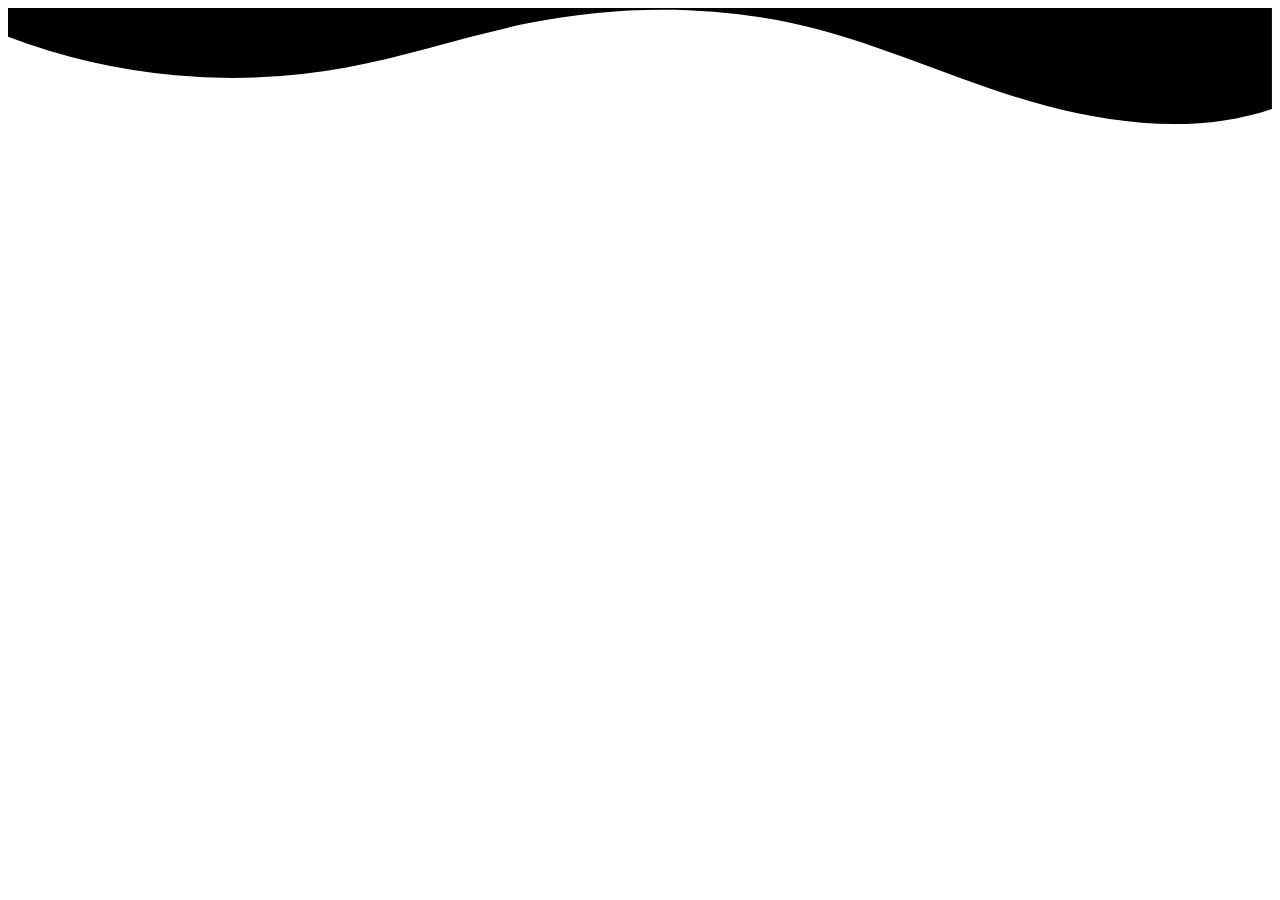
<file: shapedivider.html>
<!DOCTYPE html>
<html lang="en">
<head>
    <meta charset="UTF-8">
    <meta name="viewport" content="width=device-width, initial-scale=1.0">
    <title>Document</title>
</head>
<body>
    <div class="custom-shape-divider-top-1708168644">
        <svg data-name="Layer 1" xmlns="http://www.w3.org/2000/svg" viewBox="0 0 1200 120" preserveAspectRatio="none">
            <path d="M321.39,56.44c58-10.79,114.16-30.13,172-41.86,82.39-16.72,168.19-17.73,250.45-.39C823.78,31,906.67,72,985.66,92.83c70.05,18.48,146.53,26.09,214.34,3V0H0V27.35A600.21,600.21,0,0,0,321.39,56.44Z" class="shape-fill"></path>
        </svg>
    </div>
    
</body>
</html>
</file>
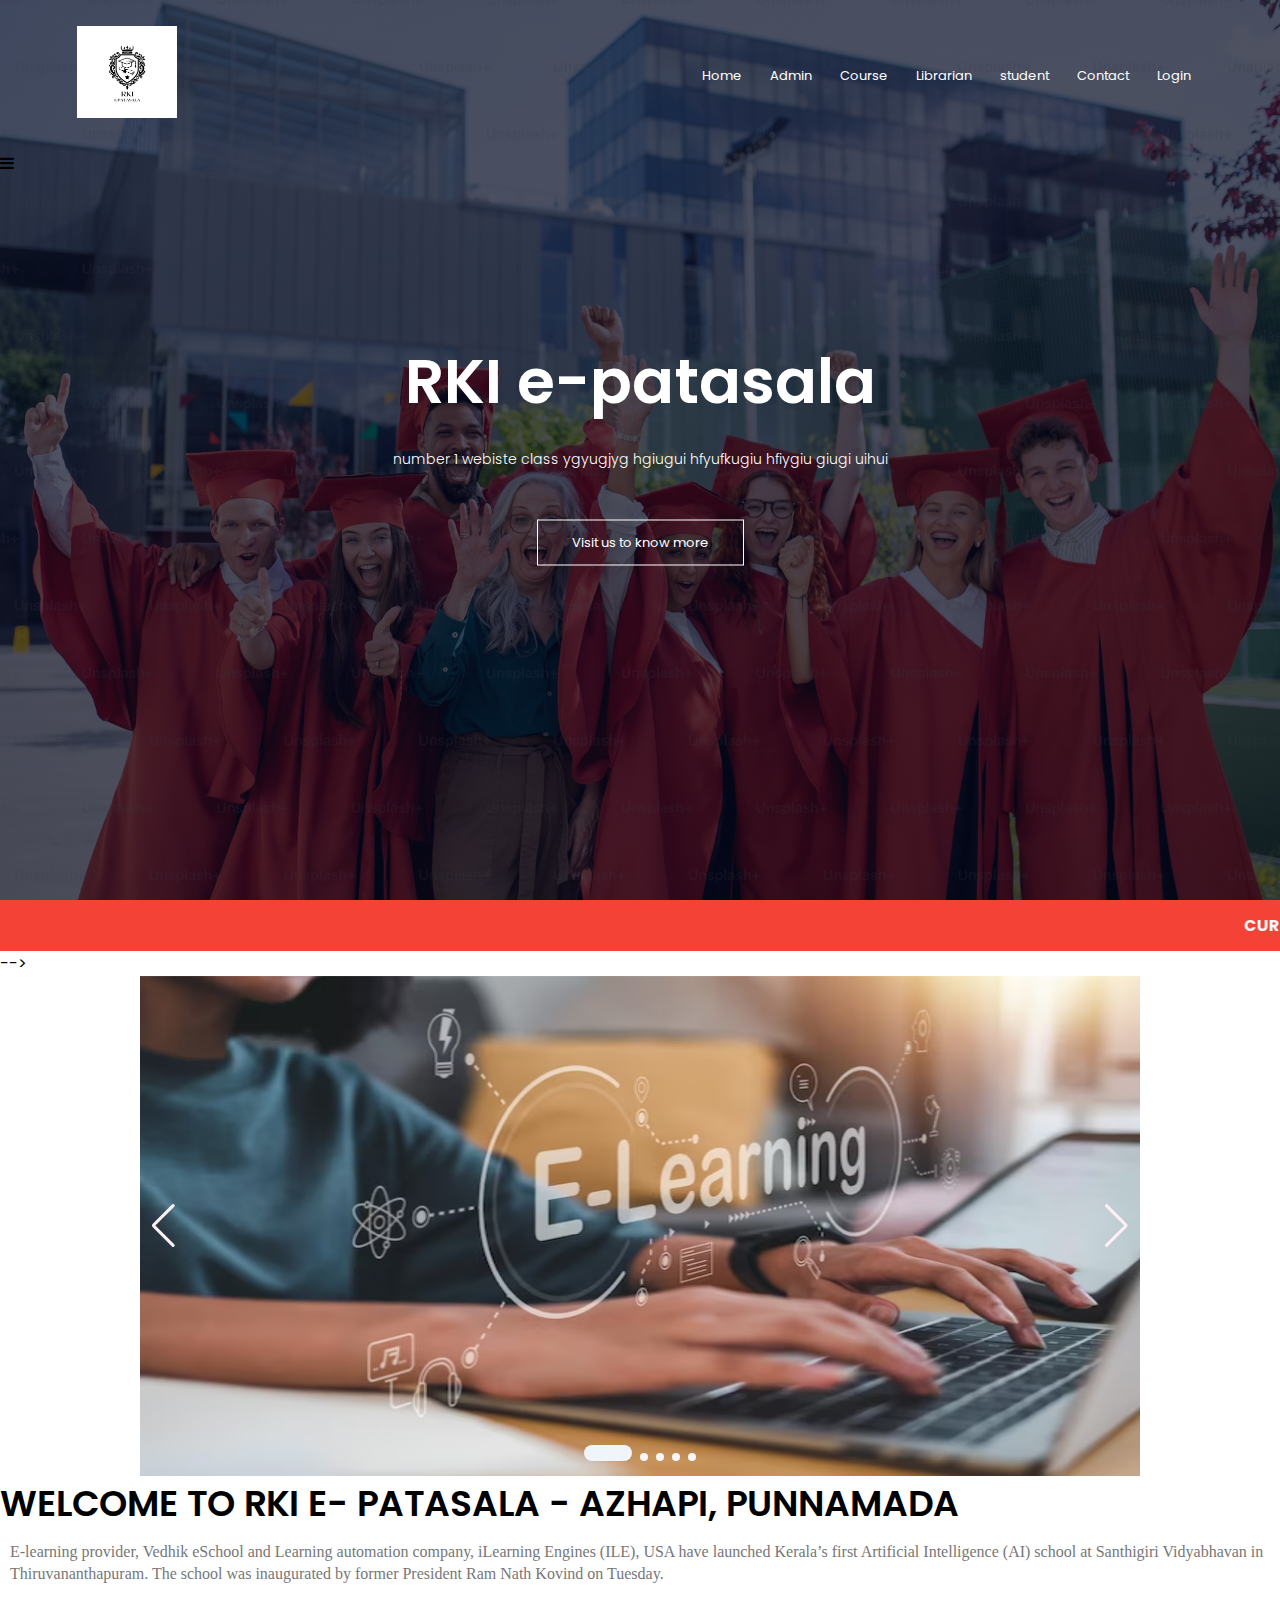
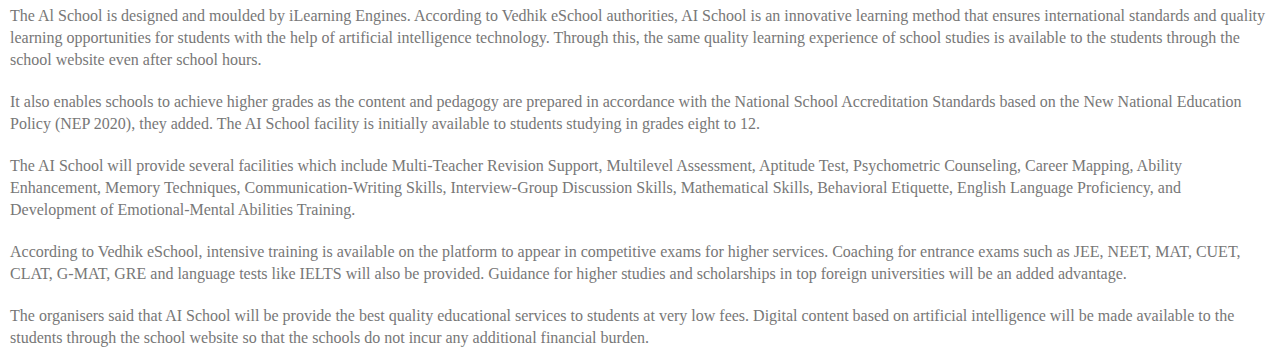
<file: rki/home.html>
<!DOCTYPE html>
<html lang="en">
<head>
    <meta charset="UTF-8">
    <meta name="viewport" content="width=device-width, initial-scale=1.0">
    <link rel="stylesheet" href="css/styles.css">
    <link rel="preconnect" href="https://fonts.googleapis.com">
    <link rel="preconnect" href="https://fonts.gstatic.com" crossorigin>
    <link href="https://fonts.googleapis.com/css2?family=Poppins:wght@200;300;400;500&display=swap" rel="stylesheet">
    <link rel="stylesheet" href="https://cdnjs.cloudflare.com/ajax/libs/font-awesome/4.7.0/css/font-awesome.min.css
    ">
    <link
  rel="stylesheet"
  href="https://cdn.jsdelivr.net/npm/swiper@11/swiper-bundle.min.css"
/>
    <title>Document</title>
</head>
<body>
    <section class="header" >
        <nav>
            <a href="index.html"><img src="images/logo.PNG" alt=""></a>
<div class="nav-links" id="navLinks">
    <i class="fa fa-times" onclick="hideMenu()"></i>
    <ul>
        <li><a href="home.html">Home</a></li>
        <li><a href="">Admin</a></li>
        <li><a href="">Course</a></li>
        <li><a href="">Librarian</a></li>
        <li><a href="">student</a></li>
        <li><a href="">Contact</a></li>
        <li><a href="login.html">Login</a></li>
    </ul>
</div>
</nav>

 <i class="fa fa-bars" onclick="showMenu()"></i> 

<div class="text-box">
    <h1>RKI  e-patasala</h1>
    <p>number 1 webiste class ygyugjyg hgiugui hfyufkugiu hfiygiu giugi uihui</p>
    <a href=""class="hero-btn">Visit us to know more</a>
</div>
</section>
<div class="scroll">
  
        <marquee  direction="left"> 
            <b>CURIOUSLY FUN CODING FOR KIDS AND COLLEGE STUDENTS LEARN CODING, AI, ROBOTICS, AND MORE WITH VIRTUAL SMALL - GROUP CLASSED LED BY INSTRUCTORS.</b>
            </marquee>
</div> -->

<div class="imagecontainer">
    <div class="swiper">
        <!-- Additional required wrapper -->
        <div class="swiper-wrapper">
          <!-- Slides -->
          <div class="swiper-slide"><img src="images/home4.avif" alt=""></div>
          <div class="swiper-slide"><img src="images/home5.jpg" alt=""></div>
          <div class="swiper-slide"><img src="images/home3.avif" alt=""></div>
          <div class="swiper-slide"><img src="images/home2.avif" alt=""></div>
          <div class="swiper-slide"><img src="images/home1.jpg" alt=""></div>
    
          ...
        </div>
        <!-- If we need pagination -->
        <div class="swiper-pagination"></div>
      
        <!-- If we need navigation buttons -->
        <div class="swiper-button-prev"></div>
        <div class="swiper-button-next"></div>
      
        <!-- If we need scrollbar -->
        <!-- <div class="swiper-scrollbar"></div> -->
      </div>
</div>
    <script src="https://cdn.jsdelivr.net/npm/swiper@11/swiper-bundle.min.js"></script>
    <script>
  const swiper = new Swiper('.swiper', {
  // Optional parameters
  direction: 'horizontal',
  loop: true,
  autoplay:{delay:2000,},
  

  // If we need pagination
  pagination: {
    el: '.swiper-pagination',
  },

  // Navigation arrows
  navigation: {
    nextEl: '.swiper-button-next',
    prevEl: '.swiper-button-prev',
  },

  // And if we need scrollbar
  scrollbar: {
    el: '.swiper-scrollbar',
  },
});

//   swiper.autoplay.stop();
//       const swiperContainer = document.getElementById("swiper");
//       swiperContainer.addEventListener("mouseover", (e) => {
//         swiper.autoplay.start();
//       });
//       swiperContainer.addEventListener("mouseout", () => {
//         swiper.autoplay.stop();
//       });
    

  </script>

 <h1>WELCOME TO RKI E- PATASALA - AZHAPI, PUNNAMADA</h1>

<P><j class="x">E-learning provider, Vedhik eSchool and Learning automation company, iLearning Engines (ILE), USA have launched Kerala’s first Artificial Intelligence (AI) school at Santhigiri Vidyabhavan in Thiruvananthapuram. The school was inaugurated by former President Ram Nath Kovind on Tuesday.</j></P>

<P><j class="x">The Al School is designed and moulded by iLearning Engines. According to Vedhik eSchool authorities, AI School is an innovative learning method that ensures international standards and quality learning opportunities for students with the help of artificial intelligence technology. Through this, the same quality learning experience of school studies is available to the students through the school website even after school hours.</j></P>

<P><j class="x">It also enables schools to achieve higher grades as the content and pedagogy are prepared in accordance with the National School Accreditation Standards based on the New National Education Policy (NEP 2020), they added. The AI School facility is initially available to students studying in grades eight to 12.</j></P>

<P><j class="x">The AI School will provide several facilities which include Multi-Teacher Revision Support, Multilevel Assessment, Aptitude Test, Psychometric Counseling, Career Mapping, Ability Enhancement, Memory Techniques, Communication-Writing Skills, Interview-Group Discussion Skills, Mathematical Skills, Behavioral Etiquette, English Language Proficiency, and Development of Emotional-Mental Abilities Training.</j></P>

<P><j class="x">According to Vedhik eSchool, intensive training is available on the platform to appear in competitive exams for higher services. Coaching for entrance exams such as JEE, NEET, MAT, CUET, CLAT, G-MAT, GRE and language tests like IELTS will also be provided. Guidance for higher studies and scholarships in top foreign universities will be an added advantage.</j></P>

<P><j class="x">The organisers said that AI School will be provide the best quality educational services to students at very low fees. Digital content based on artificial intelligence will be made available to the students through the school website so that the schools do not incur any additional financial burden.</j></P>

<!-- <footer>
  <p>CEO: R.V.Rajendren <br>
  <a href="mailto:kiruthiga338@gmail.com">hege@example.com</a></p>
</footer> -->


</body>
</html>
</file>
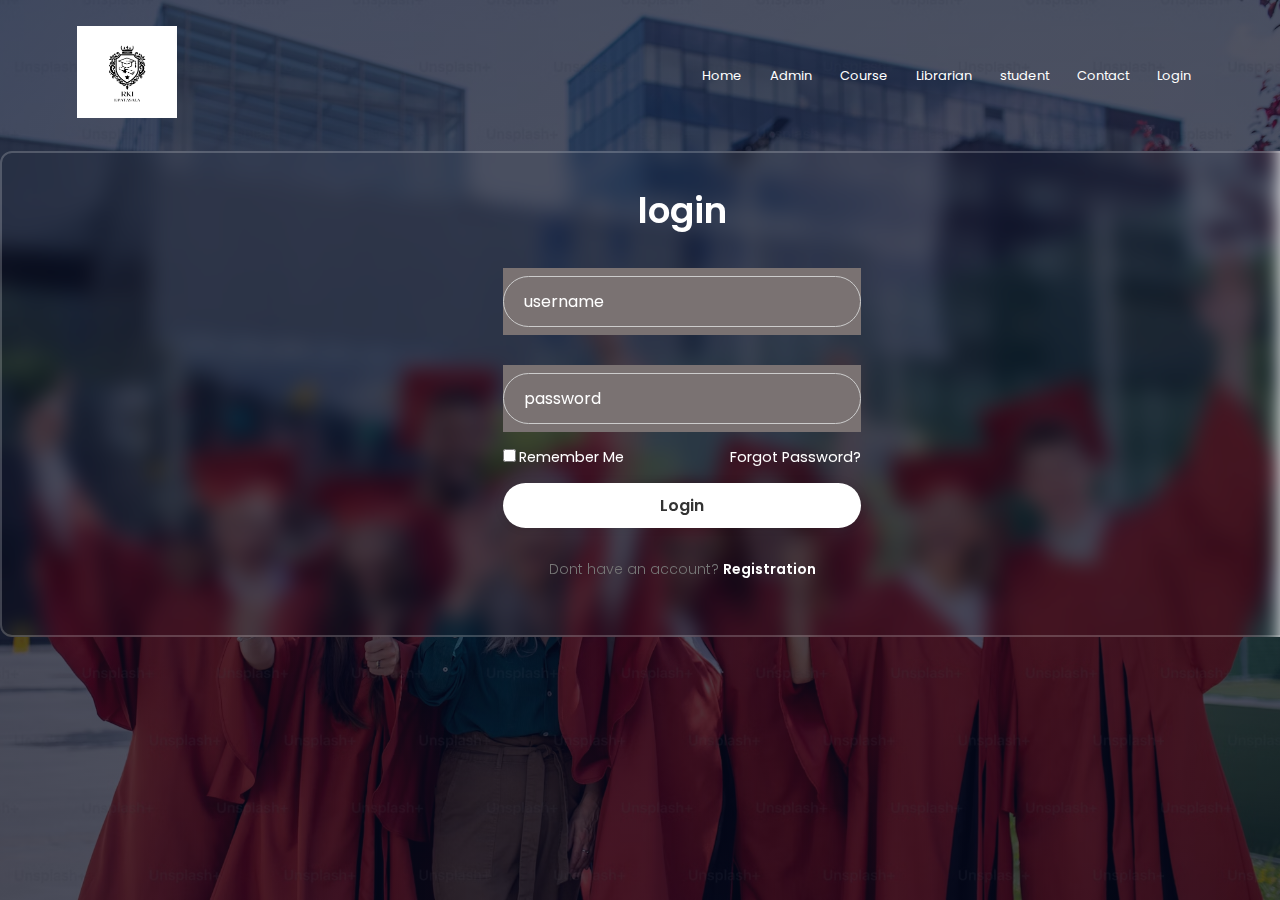
<file: rki/login.html>
<!DOCTYPE html>
<html lang="en">
<head>
    <meta charset="UTF-8">
    <meta name="viewport" content="width=device-width, initial-scale=1.0">
    <link rel="stylesheet" href="css/styles.css">
    <link rel="preconnect" href="https://fonts.googleapis.com">
    <link rel="preconnect" href="https://fonts.gstatic.com" crossorigin>
    <link href="https://fonts.googleapis.com/css2?family=Poppins:wght@200;300;400;500&display=swap" rel="stylesheet">
    <link rel="stylesheet" href="https://cdnjs.cloudflare.com/ajax/libs/font-awesome/4.7.0/css/font-awesome.min.css
    ">
    <!-- <link rel="stylesheet" href="css/home.css"> -->

    <!-- <title>RII e-patasala</title> -->
</head>
<body>
    
        <section class="header" >
        <nav>
            <a href="index.html"><img src="images/logo.PNG" alt=""></a>
<div class="nav-links" id="navLinks">
    <i class="fa fa-times" onclick="hideMenu()"></i>
    <ul>
        <li><a href="index.html">Home</a></li>
        <li><a href="">Admin</a></li>
        <li><a href="">Course</a></li>
        <li><a href="">Librarian</a></li>
        <li><a href="">student</a></li>
        <li><a href="">Contact</a></li>
        <li><a href="login.html">Login</a></li>
    </ul>
</div>
</nav>

    <div class="wrapper">
        <form action="" class="formstyle">
            <h1>login</h1>
            <div class="input-box">
                <input type="text" placeholder="username" required>
                <i class='bx bxs-user'></i>
            </div>
            <div class="input-box">
                <input type="password" placeholder="password" required>
                <i class='bx bxs-lock-alt'></i>
            </div>
            <div class="remember-forgot">
                <label> <input type="checkbox">Remember Me</label><br>
                <a href="#">Forgot Password?</a>
            </div>
            <div class="submitbox">
                <button type="submit" class="btn">Login</button>

            </div>
                
                <div class="Registration-link">
                    <p>Dont have an account? <a href="#">Registration</a></p>
                </div>
            
        </form>
    </div>
    </section>
   
<!-- <script>

var myContent = localStorage.getItem("myContent");
    document.getElementById("submit123").innerHTML = myContent;
</script> -->

    

    
</body>
</html>
</file>
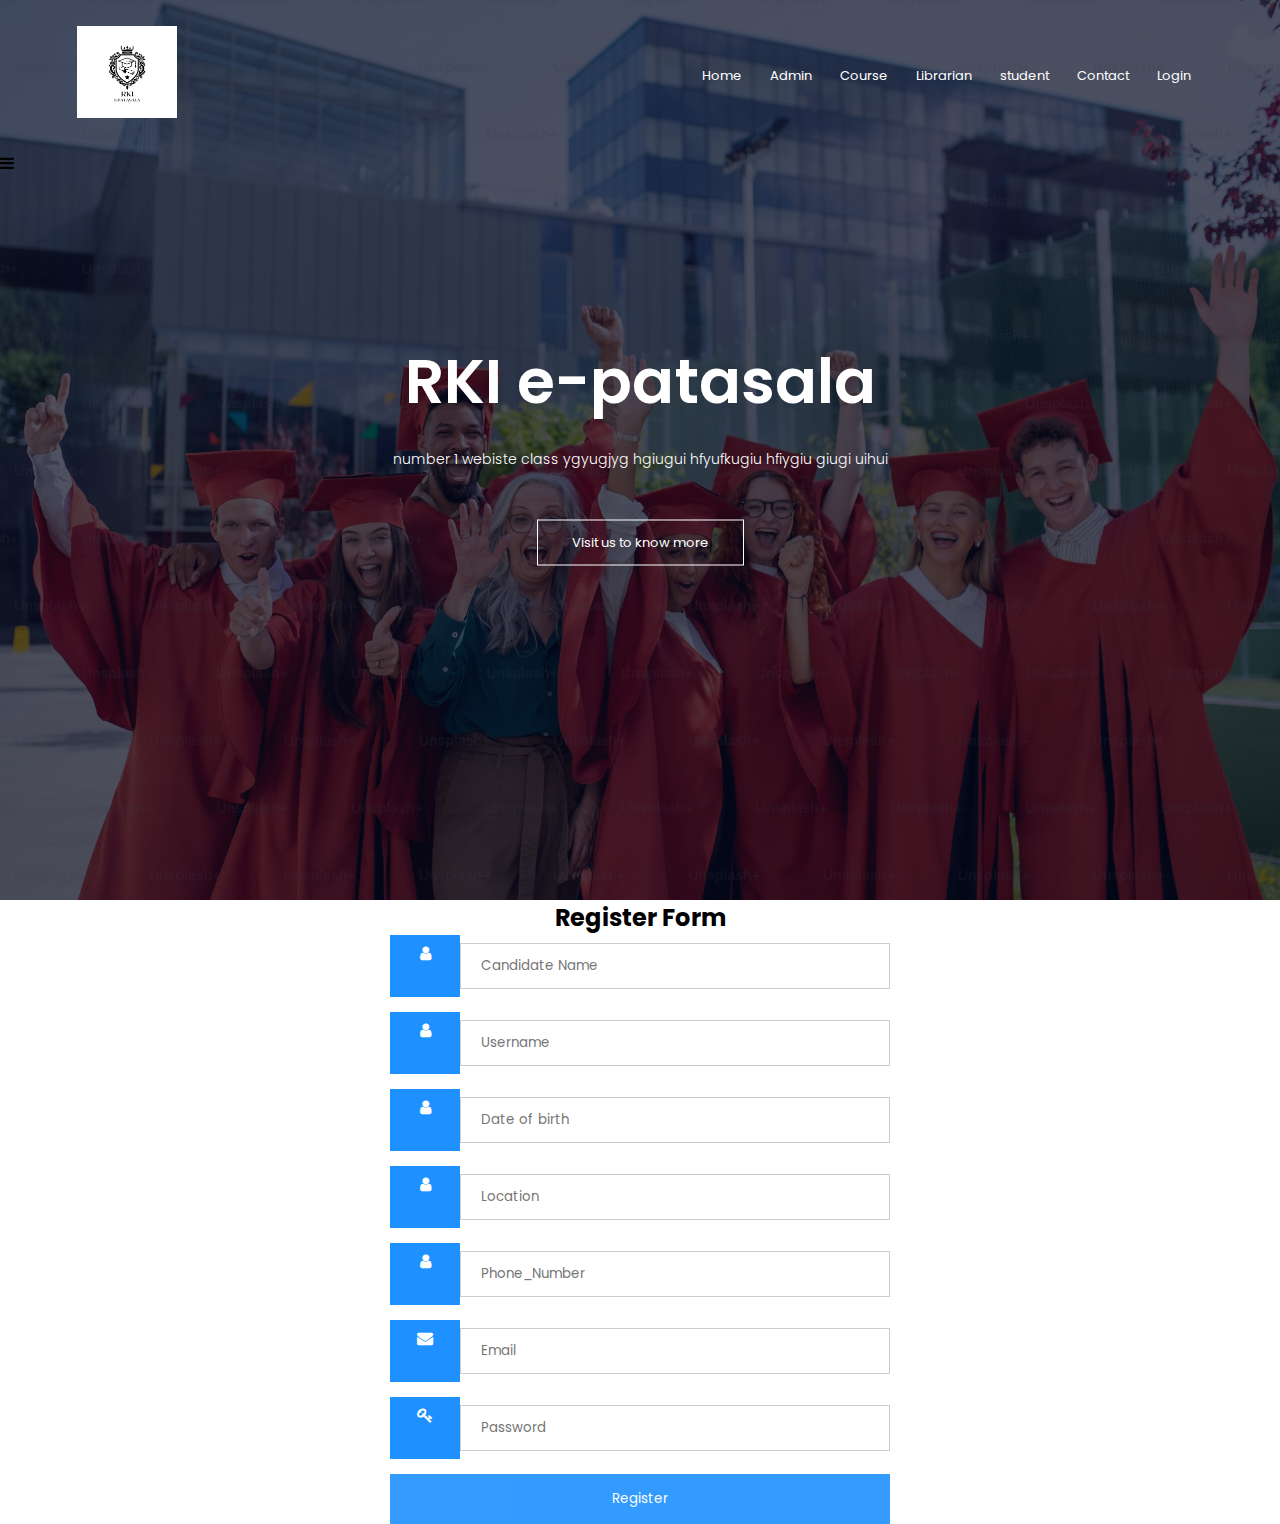
<file: rki/registration.html>
<!DOCTYPE html>
<html lang="en">
<head>
  <meta charset="UTF-8">
  <meta name="viewport" content="width=device-width, initial-scale=1.0">
  <link rel="stylesheet" href="css/styles.css">
  <link rel="preconnect" href="https://fonts.googleapis.com">
  <link rel="preconnect" href="https://fonts.gstatic.com" crossorigin>
  <link href="https://fonts.googleapis.com/css2?family=Poppins:wght@200;300;400;500&display=swap" rel="stylesheet">
  <link rel="stylesheet" href="https://cdnjs.cloudflare.com/ajax/libs/font-awesome/4.7.0/css/font-awesome.min.css
  ">
  <title>Registration page</title>

  </head>
  <body>




    <section class="header" >
      <nav>
          <a href="index.html"><img src="images/logo.PNG" alt=""></a>
<div class="nav-links" id="navLinks">
  <i class="fa fa-times" onclick="hideMenu()"></i>
  <ul>
      <li><a href="home.html">Home</a></li>
      <li><a href="">Admin</a></li>
      <li><a href="">Course</a></li>
      <li><a href="">Librarian</a></li>
      <li><a href="">student</a></li>
      <li><a href="">Contact</a></li>
      <li><a href="login.html">Login</a></li>
  </ul>
</div>
</nav>

<i class="fa fa-bars" onclick="showMenu()"></i> 

<div class="text-box">
  <h1>RKI  e-patasala</h1>
  <p>number 1 webiste class ygyugjyg hgiugui hfyufkugiu hfiygiu giugi uihui</p>
  <a href=""class="hero-btn">Visit us to know more</a>
</div>
</section>


 


    <form action="/action_page.php" style="max-width:500px;margin:auto">
      <h2>Register Form</h2>

      <div class="input-container">
        <i class="fa fa-user icon"></i>
        <input class="input-field" type="text" placeholder="Candidate Name" name="cname">
      </div>
      <div class="input-container">
        <i class="fa fa-user icon"></i>
        <input class="input-field" type="text" placeholder="Username" name="usrnm">
      </div>

      <div class="input-container">
        <i class="fa fa-user icon"></i>
        <input class="input-field" type="text" placeholder="Date of birth" name="dob">
      </div>

      <div class="input-container">
        <i class="fa fa-user icon"></i>
        <input class="input-field" type="text" placeholder="Location" name="ltn">
      </div>

      <div class="input-container">
        <i class="fa fa-user icon"></i>
        <input class="input-field" type="text" placeholder="Phone_Number" name="phnbr">
      </div>
    
      <div class="input-container">
        <i class="fa fa-envelope icon"></i>
        <input class="input-field" type="text" placeholder="Email" name="email">
      </div>
      
      <div class="input-container">
        <i class="fa fa-key icon"></i>
        <input class="input-field" type="password" placeholder="Password" name="psw">
      </div>
    
      <button type="Confirm" class="btns">Register</button>
    </form>
  
  
</body>
</html>
</file>
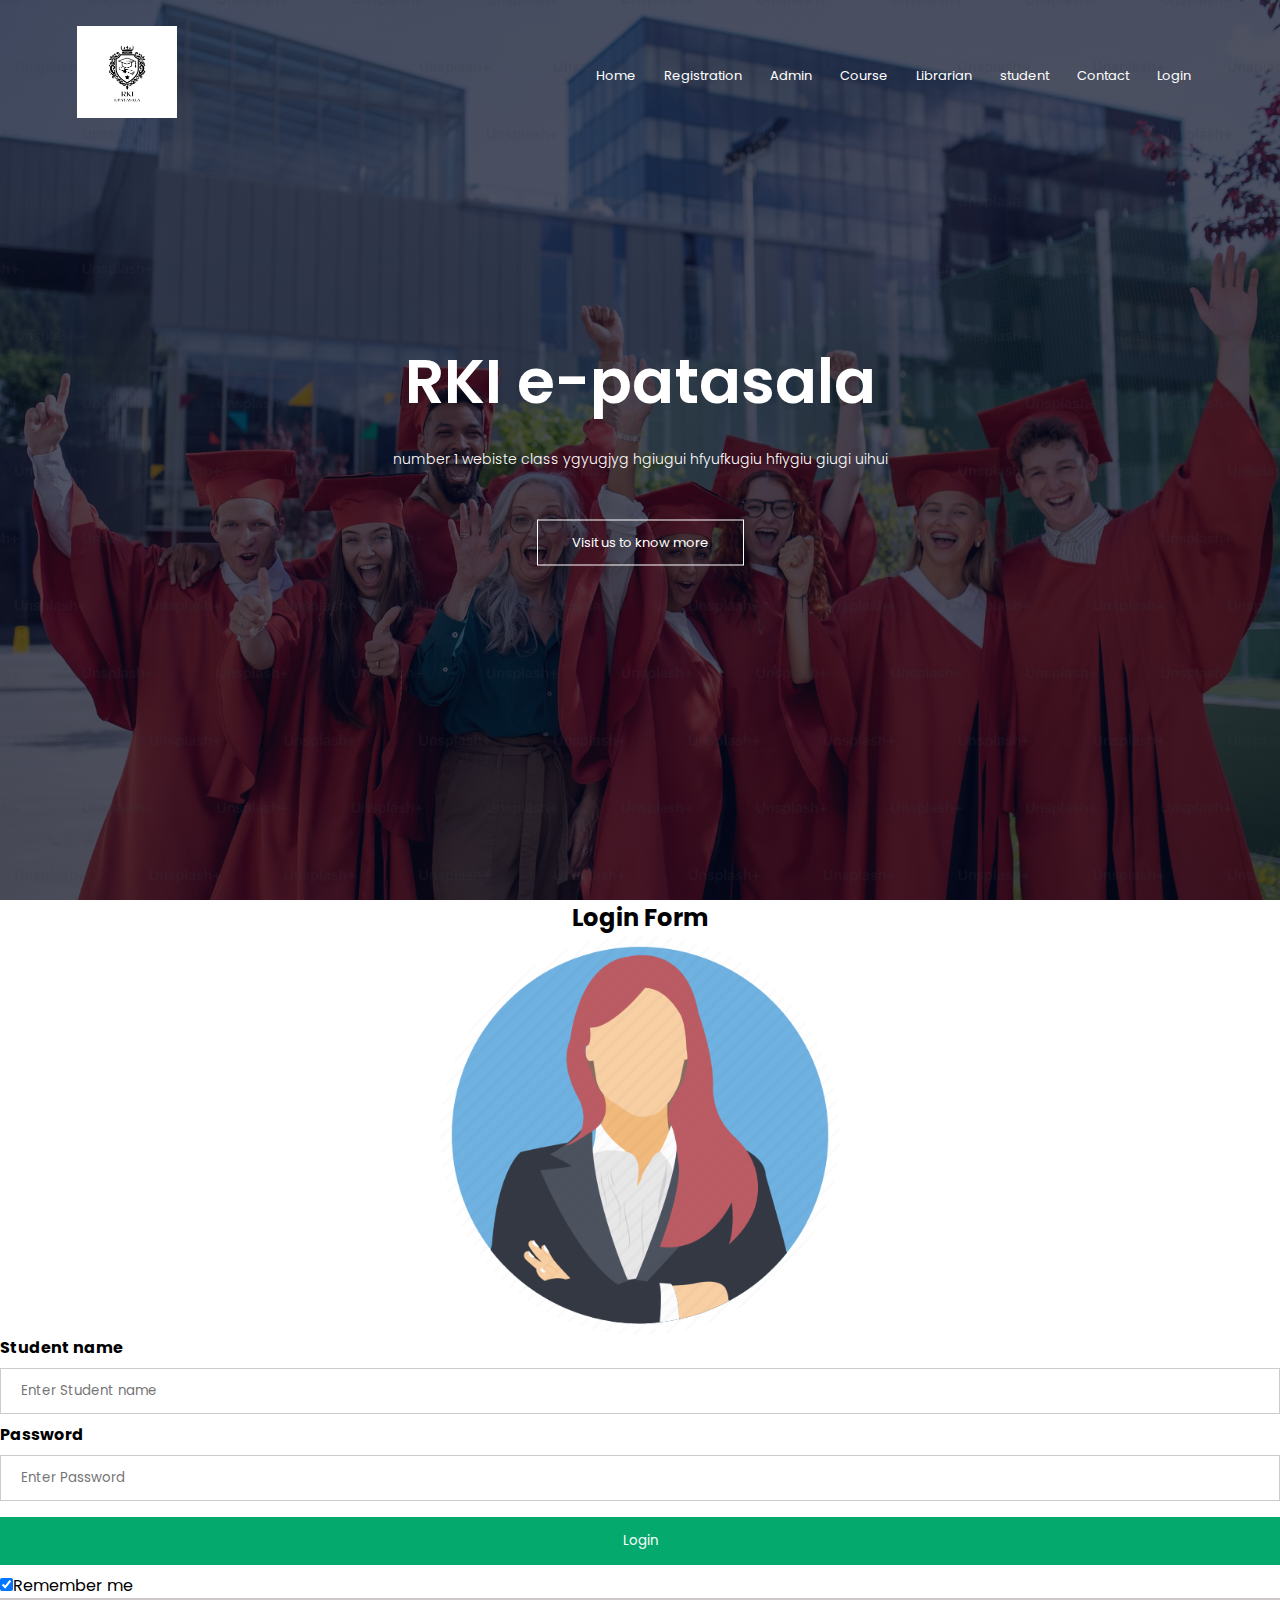
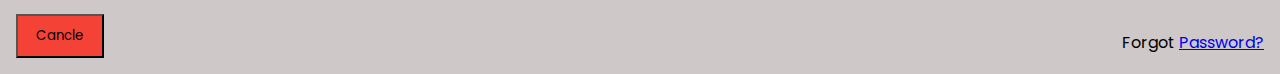
<file: rki/student.html>
<!DOCTYPE html>
<html lang="en">
<head>
    <meta charset="UTF-8">
    <meta name="viewport" content="width=device-width, initial-scale=1.0">
    <link rel="stylesheet" href="css/styles.css">
    <link rel="preconnect" href="https://fonts.googleapis.com">
    <link rel="preconnect" href="https://fonts.gstatic.com" crossorigin>
    <link href="https://fonts.googleapis.com/css2?family=Poppins:wght@200;300;400;500&display=swap" rel="stylesheet">
    <link rel="stylesheet" href="https://cdnjs.cloudflare.com/ajax/libs/font-awesome/4.7.0/css/font-awesome.min.css
    ">

    <!-- <title>RII e-patasala</title> -->
</head>
<body>
    <section class="header" >
        <nav>
            <a href="index.html"><img src="images/logo.PNG" alt=""></a>
<div class="nav-links" id="navLinks">
    <i class="fa fa-times" onclick="hideMenu()"></i>
    <ul>
        <li><a href="home.html">Home</a></li>
        <li><a href="Registration.html">Registration</a></li>
        <li><a href="">Admin</a></li>
        <li><a href="">Course</a></li>
        <li><a href="">Librarian</a></li>
        <li><a href="student.html">student</a></li>
        <li><a href="">Contact</a></li>
        <li><a href="login.html">Login</a></li>
    </ul>
</div>
<!-- <i class="fa fa-bars" onclick="showMenu()"></i> -->

        </nav>

        <div class="text-box">
            <h1>RKI  e-patasala</h1>
            <p>number 1 webiste class ygyugjyg hgiugui hfyufkugiu hfiygiu giugi uihui</p>
            <a href=""class="hero-btn">Visit us to know more</a>
        </div>

    </section>
    
    <h2>Login Form</h2>
    <form>
      <div class="imgcontainer2">
        <img src="images/avatar.webp" alt="avatar" class="avatar">
      </div>

      <div class="container2">
        <label for="unname"><b>Student name</b></label>
        <input type="text" placeholder="Enter Student name" name="un_name" required><br>
        
      <label for="psw"><b>Password</b></label>
      <input type="password" placeholder="Enter Password" name="psw2" required><br>
        
      <button type="submit" class="log_button">Login</button>
      <label>
        <input type="checkbox" checked="checked" name="Remember_me">Remember me
      </label>
      <div class="container3" style="background-color:#cec8c8;">
        <button type="button" class="Canclebutton">Cancle</button>
        <span class="psw">Forgot <a href="#">Password?</a></span>

      </div>

    </form>
        
</body>
</html>
</file>
<file: rki/css/styles.css>
*{
    margin: 0;
    padding: 0;
    font-family: 'Poppins', sans-serif;
}

.header{
    min-height: 100vh;
    width: 100%;
    background-image: linear-gradient(rgba(4,9,30,0.7),rgba(4,9,30,0.7)),url(../images/bgc.avif);
    background-position: center;
    background-size: cover;
    position: relative;
}
nav{
    display: flex;
    padding: 2% 6%;
    justify-content: space-between;
    align-items: center;

}
nav img{
    width: 100px;

}.nav-links{
  flex: 1;
  text-align: right;  
}
.nav-links ul li{
    list-style: none;
    display: inline-block;
    padding: 8px 12px;
    position: relative;
}
.nav-links ul li a{
    color: white;
    text-decoration: none;
    font-size: 13px;
    font-family: ;
}
.nav-links ul li::after{
    content:'' ;
    width: 0;
    height: 2px;
    background: #f44336;
    display: block;
    margin: auto;
    transition: 0.5s;
}
.nav-links ul li:hover::after{
    width: 100%;

}
.text-box{
    width: 90%;
    color: white;
    position: absolute;
    top: 50%;
    left: 50%;
    transform: translate(-50%,-50%);
    text-align: center;
}
.text-box h1{
    font-size: 62px;
}
.text-box p{
    margin: 10px 0 40px;
    font-size: 14px;
    color: white;
}
.hero-btn{
    display: inline-block;
    text-decoration: none;
    color: white;
    border: 1px solid white;
    padding: 12px 34px;
    font-size: 13px;
    background: transparent;
    position: relative;
    cursor: pointer;

}
.hero-btn:hover{
    border: 1px solid #f44336;
    background: #f44336;
    transition: 1s;
}
nav .fa{
    display: none;
}

@media(max-width: 700px){
    .text-box h1{
        font-size: 20px;
    }
    .nav-links ul li{
        display: block;
    }
    .nav-links{
        position: absolute;
        background: #f44336;
        height: 100vh;
        width: 200px;
        top: 0;
        right: -200px;
        text-align: left;
        z-index: 2;
        transition: 1s;
    }
nav .fa{
    display: block;
    color: white;
    margin: 10px;
    font-size: 22px;
    cursor: pointer;
}
.nav-links ul{
    padding: 30px;
}

}
/* 
---course--- */
.Course{
    width: 80%;
    margin: auto;
    text-align: center;
    padding-top: 100px;
}
h1{
    font-size: 36px;
    font-weight: 600;
}
p{
    color:#777;
    font-size: 14px;
    font-weight: 300;
    line-height: 22px;
    padding: 10px;
}
.row{
    margin-top: 5%;
    display: flex;
    justify-content: space-between;
}
.Course-col{
    flex-basis: 31%;
    background: #fff3f3;
    border-radius: 10px;
    margin-bottom: 5%;
    padding: 20px 12px;
    box-sizing: border-box;
    transition: 0.5s;
}
h3{
    text-align: center;
    font-weight: 600;
    margin: 10px 0;
}
.Course-col:hover{
    box-shadow: 0 0 20px 0px rgba(0,0,0,0.2);
}

@media(max-width: 700px){
    .row{
        flex-direction: column;
    }
}

/* --------campus---- */
.Campus{
    width: 80%;
    margin: auto;
    text-align: center;
    padding-top: 50px;

}
.Campus-col{
    flex-basis: 32%;
    border-radius: 10px;
    margin-bottom: 30px;
    position: relative;
    overflow: hidden;
}
.Campus-col img{
    width: 100%;
    display: block;

}
.layer{
    background: transparent;
    height: 100%;
    width: 100%;
    position: absolute;
    top: 0;
    left: 0;
    transition: 0.5s;
}
.layer:hover{
    background: rgba(226,0,0,0.7);
}
.layer h3{
    width: 100%;
    font-weight: 500;
    color: white;
    font-size: 26px;
    bottom: 0;
    left: 50%;
    transform: translateX(-50%);
    position: absolute;
    transition: 0.5s;
}
.layer:hover h3{
    bottom: 49%;
    opacity: 1;
}



.Facilities{
    width: 80%;
    margin: auto;
    text-align: center;
    padding-top: 100px;

}
.Facilities-col{
    flex-basis: 31%;
    border-radius: 10px;
    margin-bottom: 5%;
    text-align: left;
}
.Facilities-col img{
    width: 100%;
    border-radius: 10px;
}
.Facilities-col p{
    padding: 0;
}
.Facilities-col h3{
    margin-top: 16px;
    margin-bottom: 15px;
    text-align: left;
}
.testimonials{
    width: 80%;
    margin: auto;
    padding-top: 100px;
    text-align: center;
}
.testimonials-col{
    flex-basis: 31%;
    border-radius: 10px;
    margin-bottom: 5%;
    text-align: left;
    background: #fff3f3;
    cursor: pointer;
    display: flex;
}
.testimonials-col img{
    height: 40px;
    margin-left: 5px;
    margin-right: 30px;
    border-radius: 50%;
}
.testimonials-col p{
    padding: 0;
}
.testimonials-col h3{
    margin-top: 15px;
    text-align: left;
}
.testimonials-col .fa {
    color: #f44336;

}
@media(max-width: 700px){
    .testimonials-col img{
        margin-left: 0px;
        margin-right: 15px;
    
    }

}
/* ----call to a--- */
.cta{
    margin: 100px auto;
    width: 80%;
    background-image: linear-gradient(rgba(0,0,0,0.7),rgba(0,0,0.7)),url(/images/banner.jpg);
    background-position: center;
    background-size: cover;
    border-radius: 10px;
    text-align: center;
    padding: 100px 0;
}
.cta h1{
    color: white;
    margin-bottom: 40px;
    padding: 0;
}
@media(max-width: 700px){
    .cta h1{
        font-size: 24px;
    }
}
.footer{
    width: 100%;
    text-align: center;
    padding: 30px 0;
}
.footer h4{
    margin-bottom: 25px;
    margin-top: 25px;
    font-weight: 600;
}
/* .icons .fa{
 color: #f44336;
 margin: 0 13px;
 cursor: pointer;
 padding: 18x 0;
} */
/* .fa-heart-o{
    color: #f44336;
} */

/* -------login page----- */

/* body{
    display: flex;
    justify-content: center;
    align-items: center;
    min-height: 100vh;
    background: url(../images/school.webp) no-repeat;
    background-size: cover;
    background-position: center;
    
} */

/* .bimg{
    background-image: url(../images/girl1.png);
} */

.wrapper{
    display: flex;
    justify-content: center;
    align-items: center; 
    width: 100%;
    background: transparent;
    /* background-color: rgb(151, 12, 128); */
    color: white;
    backdrop-filter: blur(10px);
    border-radius: 12px;
    padding: 30px 40px;
    border: 2px solid rgba(255, 255, 255, .2);

}

.wrapper h1{
    font-size: 36px;
    text-align: center;
    
}
.wrapper .input-box{
    /* width: 100%;
    height: 100px; */
    background: rgb(122, 114, 114);
    margin: 30px 0;

}
.input-box input{
    /* width: 100%;
    height: 50px; */
    background: transparent;
    border: none;
    outline: none;
    border: 2px solid rgbs(255, 255, 255, .2);
    border-radius: 40px;
    font-size: 16px;
    color: white;
    padding: 20px;
    
}
.input-box input::placeholder{

    color: #fff;
}
.input-box i{
    position: absolute;
    right: 50px;
    padding-top: 10px;
    padding-bottom: 10px;
    /* top: 30px; */
    transform: translate(-50%);
    font-size: 20px;
}  
.wrapper .remember-forgot{
    display: flex;
    justify-content: space-between;
    font-size: 14.5px;
    margin: -15px 0 15px;
}

.remember-forgot label input{
    display: inline-block;
    accent-color: white;
    margin-right: 3px;
    justify-content: space-between;
}

.remember-forgot a{
    display: inline-block;
    color: white;
    text-decoration: none;
    justify-content: space-between;
}
.remember-forgot a:hover{
    text-decoration: underline;
}

.wrapper .btn{
    width: 100%;
    height: 45px;
    background-color: white;
    border: none;
    outline: none;
    border-radius: 40px;
    box-shadow: 0 0 10px rgba(0, 0, 0, .1);
    cursor: pointer;
    font-size: 16px;
    color: #333;
    font-weight: 600;
}

.wrapper .Registration-link{
    font-size: 14.5px;
    text-align: center;
    margin: 20px 0 15px;
}
.Registration-link p a{
    color: #fff;
    text-decoration: none;
    font-weight: 600;
}

.Registration-link p a:{
    text-decoration: underline;
}

.Principal{
    text-align: center;
}


/* ----->homepage swiper-----> */

.imagecontainer{
    width: 100%;
    height: 100%;
}
.swiper{
    width: 1000px;
    height: 500px;
}
.swiper img{
    display: flex;
    width: 1100px;
    height: 500px;
   
}


.swiper .swiper-button-next, .swiper .swiper-button-prev{
    color: lavenderblush;
    
    }
    
  .swiper-pagination .swiper-pagination-bullet{
    opacity: 1;
    background-color: #f8f6f6;
  
  }
  
    .swiper-pagination .swiper-pagination-bullet-active{
      background-color: rgb(240, 245, 250);
      width: 3rem;
      height: 1rem; 
      border-radius: .5rem; 
     } 
   
    /* ----MARQUEE---- */
    .scroll marquee{
      
        background-color: #f44336;
        color: white;
        width: 100%;
        padding: 0.8rem;
        display: flex;
        align-items: center;

    }

    /* ---->homepage paragraph----> */

    .x{
        font-family: Cambria, Cochin, Georgia, Times, 'Times New Roman', serif;
        font-size: medium;
    
    }
/* 
    ---studentpage--avatar */
    

    h2{
        text-align: center;
    }


    input[type=text], input[type=password] {
        display: block;
        width: 100%;
        padding: 12px 20px;
        margin: 8px 0;
        display: inline-block; 
        border: 1px solid #ccc;
        box-sizing: border-box;

    }

    .log_button{
        background-color: #04AA6D;
        color: white;
        padding: 14px 20px;
        margin: 8px 0;
        border: none;
        cursor: pointer;
        width: 100%;
    }
    .log_button:hover{
        opacity: 0.8;
    }
    .Canclebutton{
        width: auto;
        padding: 10px 18px;
        background-color: #f44336;
    }

img.avatar{
    display: block;
    margin-left: auto;
    margin-right: auto;
    width: 400px;
    border-radius: 50%;
}
.container3{
    padding: 16px;
}
span.psw{
    float: right;
    padding-top: 16px;
}


/* Registartion page */

.input-container {
    display: -ms-flexbox; /* IE10 */
    display: flex;
    width: 100%;
    margin-bottom: 15px;
  }
  
  .icon {
    padding: 10px;
    background: dodgerblue;
    color: white;
    min-width: 50px;
    text-align: center;
  }
  
  .input-field {
    width: 100%;
    padding: 10px;
    outline: none;
  }
  
  .input-field:focus {
    border: 2px solid dodgerblue;
  }
  
  /* Set a style for the submit button */
  .btns {
    background-color: dodgerblue;
    color: white;
    padding: 15px 20px;
    border: none;
    cursor: pointer;
    width: 100%;
    opacity: 0.9;
  }
  
  .btns:hover {
    opacity: 1;
  }
</file>
